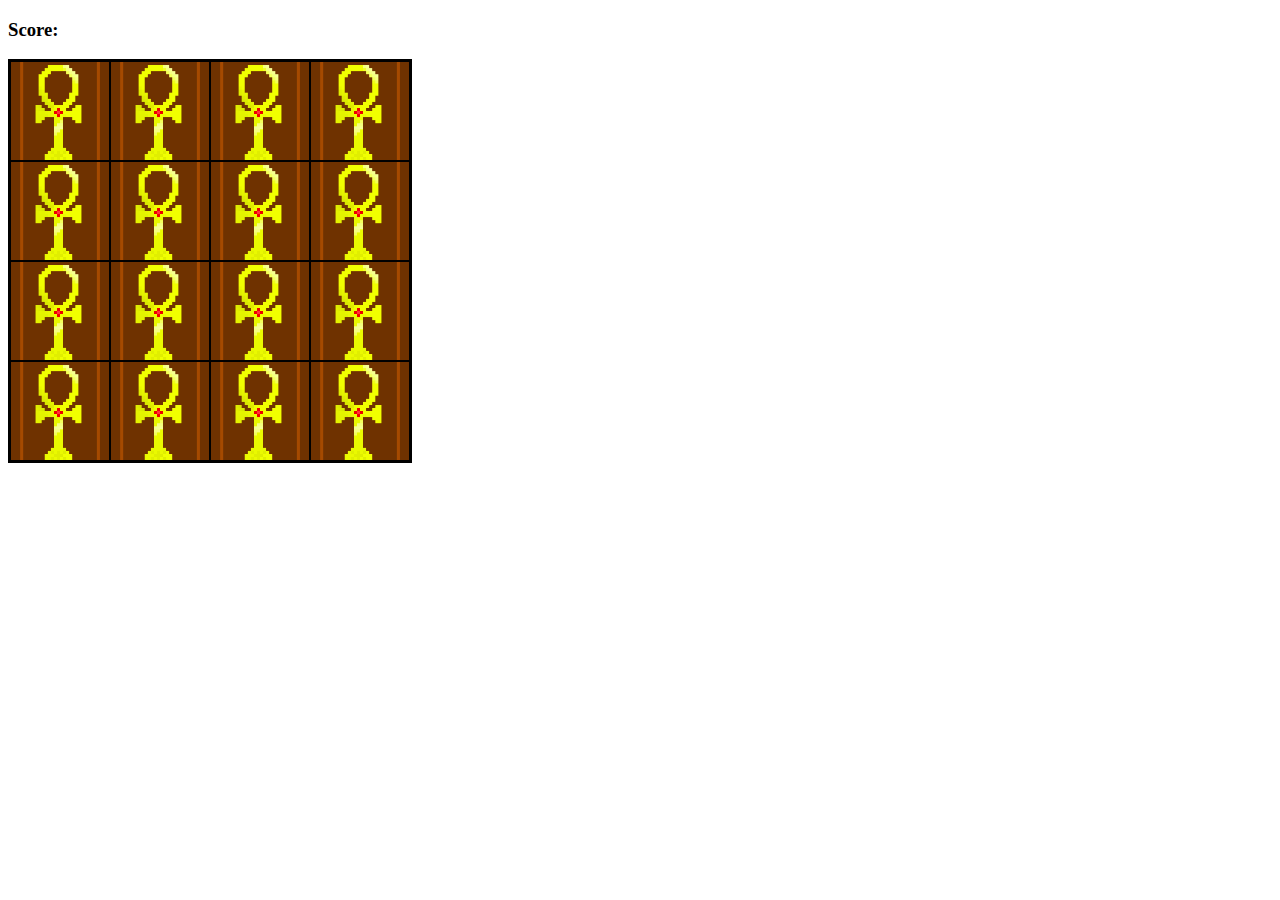
<file: memory-game/index.html>
<!DOCTYPE html>
<html lang="en">
<head>
    <meta charset="UTF-8">
    <meta name="viewport" content="width=device-width, initial-scale=1.0">
    <title>Memoryy Game</title>
    <link rel="stylesheet" href="style.css">
    <script src="app.js" charset="utf-8"></script>
</head>
<body>
    <h3>Score:<span id="result"></span></h3>

    <div class="grid">

    </div>
</body>
</html>
</file>
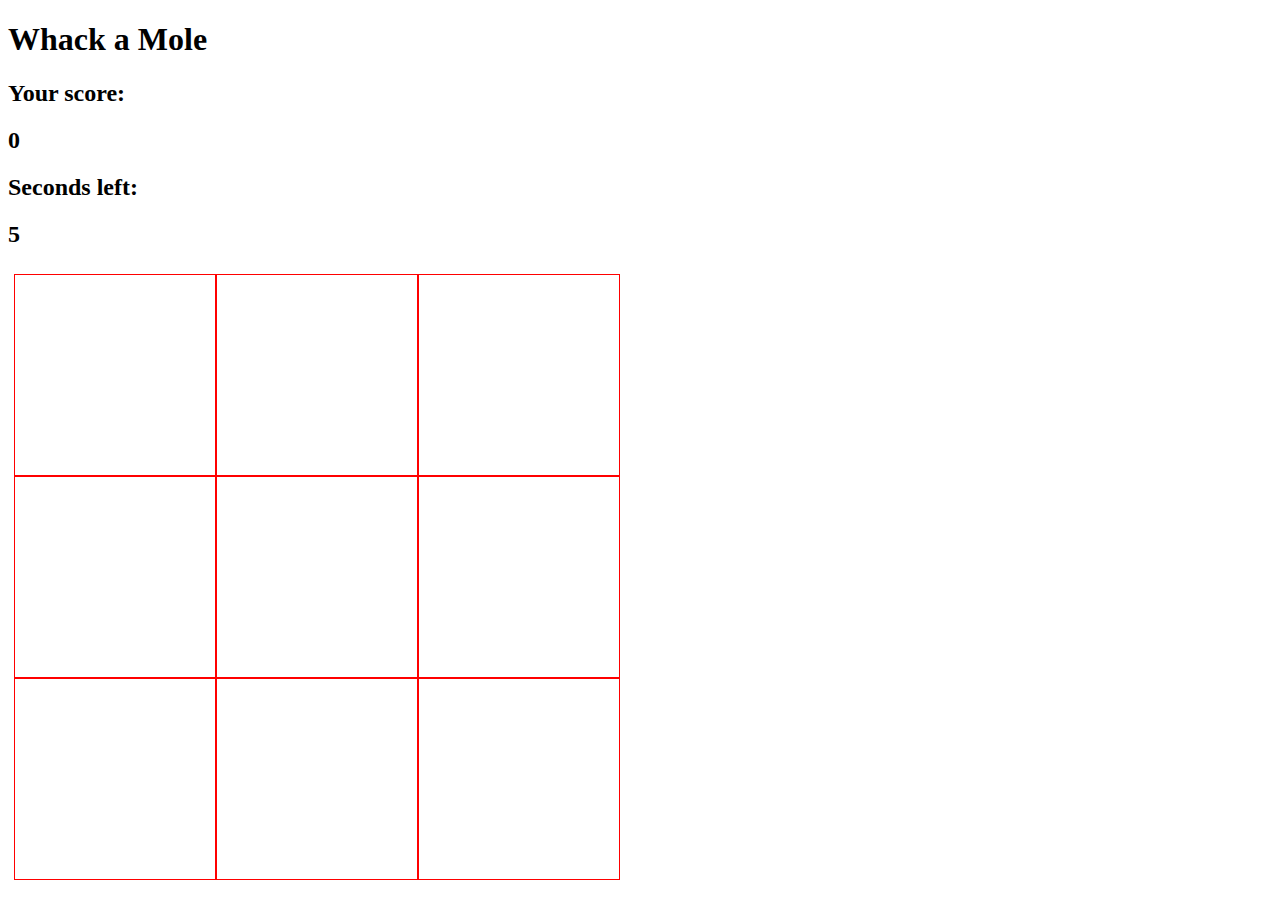
<file: whack-a-mole/index.html>
<!DOCTYPE html>
<html lang="en">
<head>
    <meta charset="UTF-8">
    <meta name="viewport" content="width=device-width, initial-scale=1.0">
    <title>Whack a Mole</title>
    <link rel="stylesheet" href="style.css">
</head>
<body>
    <h1>Whack a Mole</h1>

        <h2>Your score:</h2>
        <h2 id="score">0</h2>

        <h2>Seconds left:</h2>
        <h2 id="time-left">5</h2>

    <div class="grid">
        <div class="square" id="1"></div>
        <div class="square" id="2"></div>
        <div class="square" id="3"></div>
        <div class="square" id="4"></div>
        <div class="square" id="5"></div>
        <div class="square" id="6"></div>
        <div class="square" id="7"></div>
        <div class="square" id="8"></div>
        <div class="square" id="9"></div>
    </div>
    <script src="app.js" charset="utf-8"></script>
</body>
</html>
</file>
<file: memory-game/style.css>
.grid {
    display: flex;
    flex-wrap: wrap;
    height: 400px;
    width: 400px;
    border: 2px solid black;

}

img {
    width: 98px;
    border: 1px solid black;
}
</file>
<file: whack-a-mole/style.css>
.square {
    width: 200px;
    height: 200px;
    border: 1px solid red;
}

.grid {
    display: flex;
    flex-flow: row wrap;
    justify-content: center;
    align-content: center;
    width: 618px;
    height: 618px;
}

.mole {
    background-image: url('mole.png');
    background-size: cover;
}

.hit {
    background-image: url('hit.webp');
    background-size: cover;
}
</file>
